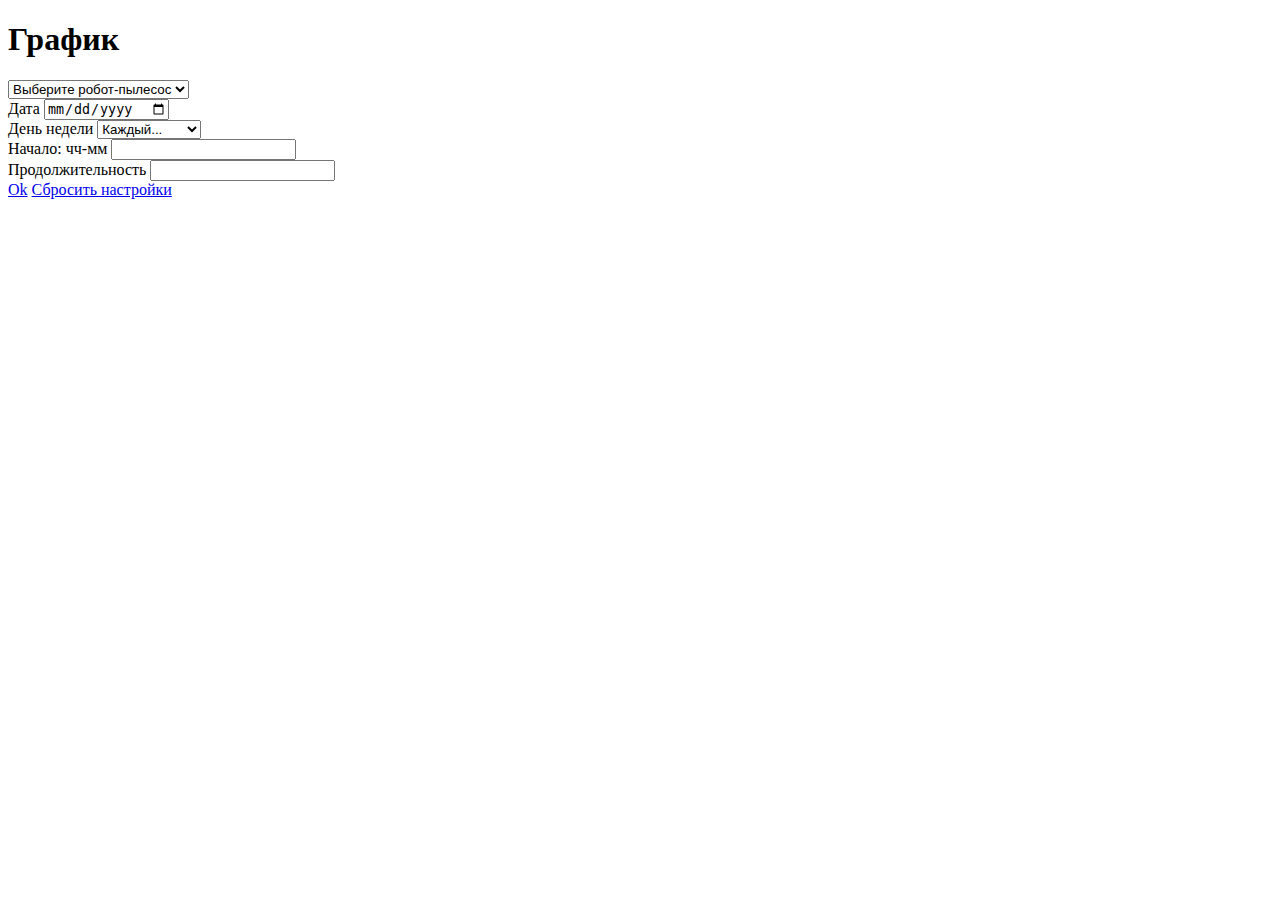
<file: HW10/Graphics.html>
<!doctype html>
<html lang="en">

<head>
    <meta charset="utf-8">
    <meta name="viewport" content="width=device-width, initial-scale=1">
    <title>Bootstrap demo</title>
    <link href="https://cdn.jsdelivr.net/npm/bootstrap@5.3.0-alpha3/dist/css/bootstrap.min.css" rel="stylesheet"
        integrity="sha384-KK94CHFLLe+nY2dmCWGMq91rCGa5gtU4mk92HdvYe+M/SXH301p5ILy+dN9+nJOZ" crossorigin="anonymous">
    <link rel="stylesheet" href="style.css">
</head>

<body>

    <div class="container">
        <div class="row justify-content-md-center">

            <div class="col-md-auto">
                <h1>График <span class="badge bg-secondary"></span></h1>
                <select class="form-select form-select-lg mb-3" aria-label=".form-select-lg пример">
                    <option selected>Выберите робот-пылесос</option>
                    <option value="1">Roborock 5S</option>
                    <option value="2">Roborock 7Max</option>
                    <option value="3">Roborock S52</option>
                </select>

                <div class="input-group mb-3">
                    <span class="input-group-text" id="inputGroup-sizing-default">Дата</span>
                    <input type="date" id="date" class="form-control" aria-label="Sizing example input"
                        aria-describedby="inputGroup-sizing-sm">
                </div>
                <div class="input-group mb-3">
                    <label class="input-group-text" for="inputGroupSelect01">День недели</label>
                    <select class="form-select" id="inputGroupSelect01">
                        <option selected>Каждый...</option>
                        <option value="1">Понедельник</option>
                        <option value="2">Вторник</option>
                        <option value="3">Среда</option>
                        <option value="3">Четверг</option>
                        <option value="3">Пятница</option>
                        <option value="3">Суббота</option>
                        <option value="3">Воскресенье</option>

                    </select>
                </div>
                <div class="input-group mb-3">
                    <span class="input-group-text" id="inputGroup-sizing-default">Начало: чч-мм</span>
                    <input type="text" class="form-control" aria-label="Пример размера поля ввода"
                        aria-describedby="inputGroup-sizing-default">
                </div>

                <div class="input-group mb-3">
                    <span class="input-group-text" id="inputGroup-sizing-default">Продолжительность</span>
                    <input type="text" class="form-control" aria-label="Пример размера поля ввода"
                        aria-describedby="inputGroup-sizing-default">
                </div>


                <a href="RobotsInfo.html" class="btn btn-primary">Ok</a>
                <a href="RobotsInfo.html" class="btn btn-primary">Сбросить настройки</a>
            </div>

        </div>

    </div>

</body>

</html>
</file>
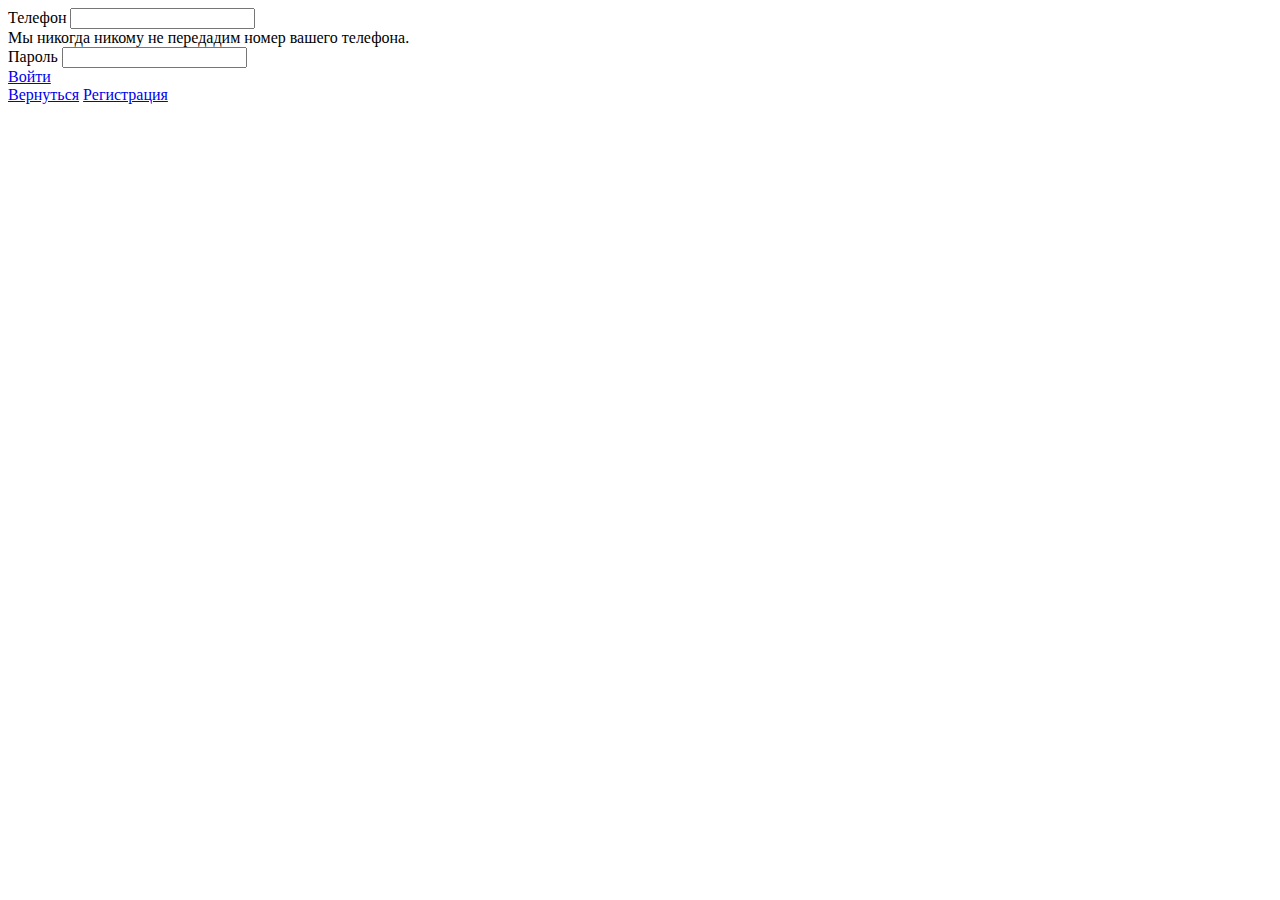
<file: HW8/Authorization.html>
<!doctype html>
<html lang="en">

<head>
    <meta charset="utf-8">
    <meta name="viewport" content="width=device-width, initial-scale=1">
    <title>Bootstrap demo</title>
    <link href="https://cdn.jsdelivr.net/npm/bootstrap@5.3.0-alpha3/dist/css/bootstrap.min.css" rel="stylesheet"
        integrity="sha384-KK94CHFLLe+nY2dmCWGMq91rCGa5gtU4mk92HdvYe+M/SXH301p5ILy+dN9+nJOZ" crossorigin="anonymous">
    <link rel="stylesheet" href="style.css">
</head>

<body>

    <div class="container">
        <div class="row justify-content-md-center">

            <div class="col-md-auto">
                <form>
                    <div class="mb-3">
                        <label for="exampleInputEmail1" class="form-label">Телефон</label>
                        <input type="email" class="form-control" id="exampleInputEmail1" aria-describedby="emailHelp">
                        <div id="emailHelp" class="form-text">Мы никогда никому не передадим номер вашего телефона.
                        </div>
                    </div>
                    <div class="mb-3">
                        <label for="exampleInputPassword1" class="form-label">Пароль</label>
                        <input type="password" class="form-control" id="exampleInputPassword1">
                    </div>
                    <a href="TableMap.html" class="btn btn-primary">Войти</a>

                </form>

                <a href="TableMap.html" class="btn btn-primary">Вернуться</a>

                <a href="Registration.html" class="btn btn-primary">Регистрация</a>
            </div>

        </div>

    </div>

</body>

</html>
</file>
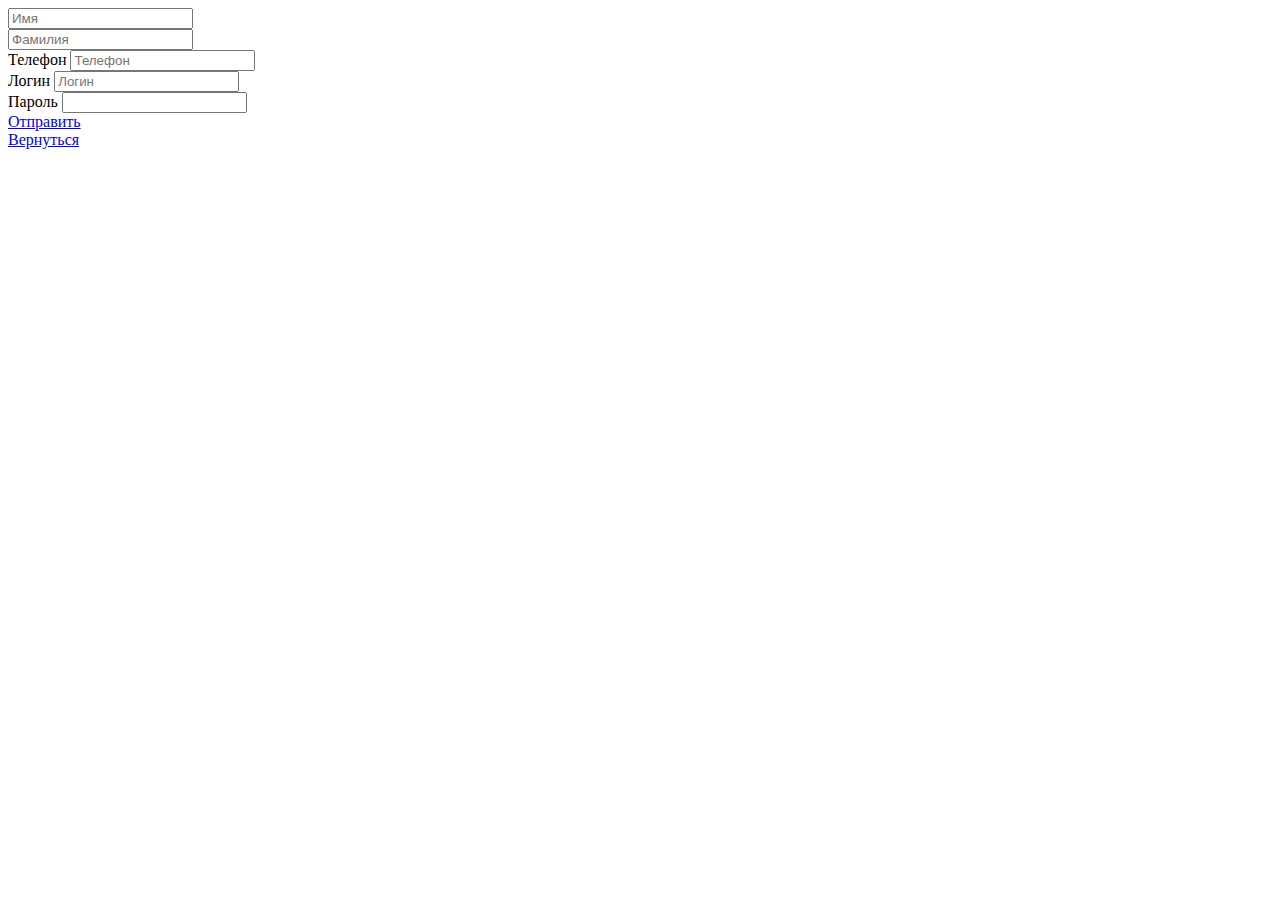
<file: HW8/Registration.html>
<!doctype html>
<html lang="en">

<head>
    <meta charset="utf-8">
    <meta name="viewport" content="width=device-width, initial-scale=1">
    <title>Bootstrap demo</title>
    <link href="https://cdn.jsdelivr.net/npm/bootstrap@5.3.0-alpha3/dist/css/bootstrap.min.css" rel="stylesheet"
        integrity="sha384-KK94CHFLLe+nY2dmCWGMq91rCGa5gtU4mk92HdvYe+M/SXH301p5ILy+dN9+nJOZ" crossorigin="anonymous">
    <link rel="stylesheet" href="style.css">
</head>

<body>

    <div class="container">
        <div class="row justify-content-md-center">

            <div class="col-md-auto">
                <form>
                    <div class="row">
                        <div class="col">
                            <input type="text" class="form-control" placeholder="Имя" aria-label="Имя">
                        </div>
                        <div class="col">
                            <input type="text" class="form-control" placeholder="Фамилия" aria-label="Фамилия">
                        </div>
                    </div>
                    <div class="mb-3">
                        <label for="formGroupExampleInput" class="form-label">Телефон</label>
                        <input type="text" class="form-control" id="formGroupExampleInput" placeholder="Телефон">
                    </div>
                    <div class="mb-3">
                        <label for="formGroupExampleInput" class="form-label">Логин</label>
                        <input type="text" class="form-control" id="formGroupExampleInput" placeholder="Логин">
                    </div>
                    <div class="mb-3">
                        <label for="exampleInputPassword1" class="form-label">Пароль</label>
                        <input type="password" class="form-control" id="exampleInputPassword1">
                    </div>


                    <a href="Authorization.html" class="btn btn-primary">Отправить</a>
                </form>

                <a href="TableMap.html" class="btn btn-primary">Вернуться</a>


            </div>

        </div>

    </div>

</body>

</html>
</file>
<file: HW10/style.css>
.padding {
    padding-bottom: 500px;
}
</file>
<file: HW8/style.css>
.padding {
    padding-bottom: 500px;
}
</file>
